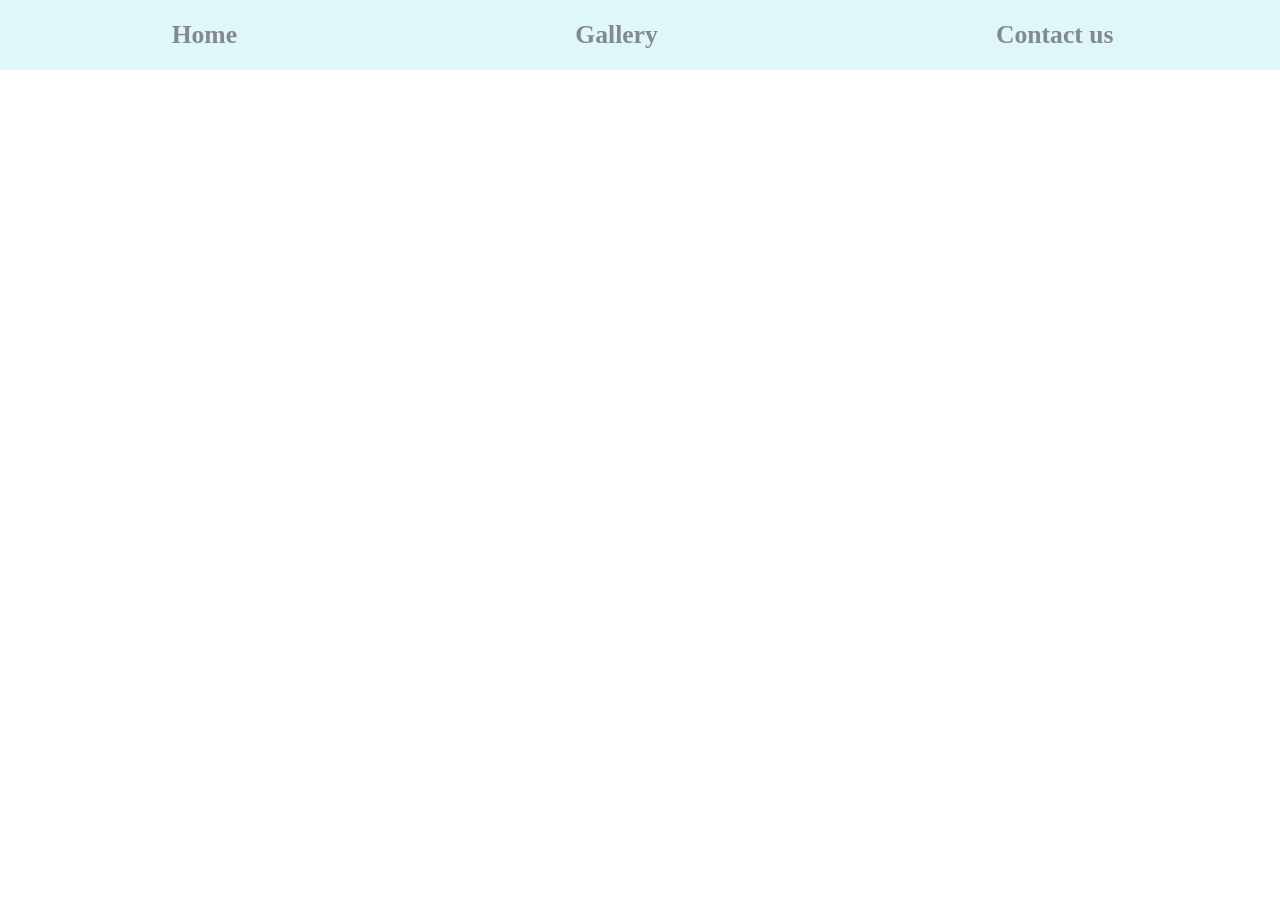
<file: week7/homepage/index.html>
<!DOCTYPE html>

<html lang="en">
    <head>
        <link href="https://cdn.jsdelivr.net/npm/bootstrap@5.2.3/dist/css/bootstrap.min.css" rel="stylesheet" integrity="sha384-rbsA2VBKQhggwzxH7pPCaAqO46MgnOM80zW1RWuH61DGLwZJEdK2Kadq2F9CUG65" crossorigin="anonymous">
        <script src="https://cdn.jsdelivr.net/npm/bootstrap@5.2.3/dist/js/bootstrap.bundle.min.js" integrity="sha384-kenU1KFdBIe4zVF0s0G1M5b4hcpxyD9F7jL+jjXkk+Q2h455rYXK/7HAuoJl+0I4" crossorigin="anonymous"></script>
        <link href="styles.css" rel="stylesheet">
        <title>My Webpage</title>
    </head>
    <body>
        <header>
            <nav>
                <a class="menu-items" href="./index.html">Home</a>
                <a class="menu-items" href="./gallery.html">Gallery</a>
                <a class="menu-items" href="./contact.html">Contact us</a>
            </nav>
        </header>
        <main>
            <div>
                <h1>HI IM FATEMEH SHIRAFKAN</h1>
                <span class="aboutMe">I am a front-end site developer and I was born in 2002. I am interested in programming and computers, and I plan to continue studying computers at the graduate level.</span>
            </div>
        </main>
    </body>
</html>
</file>
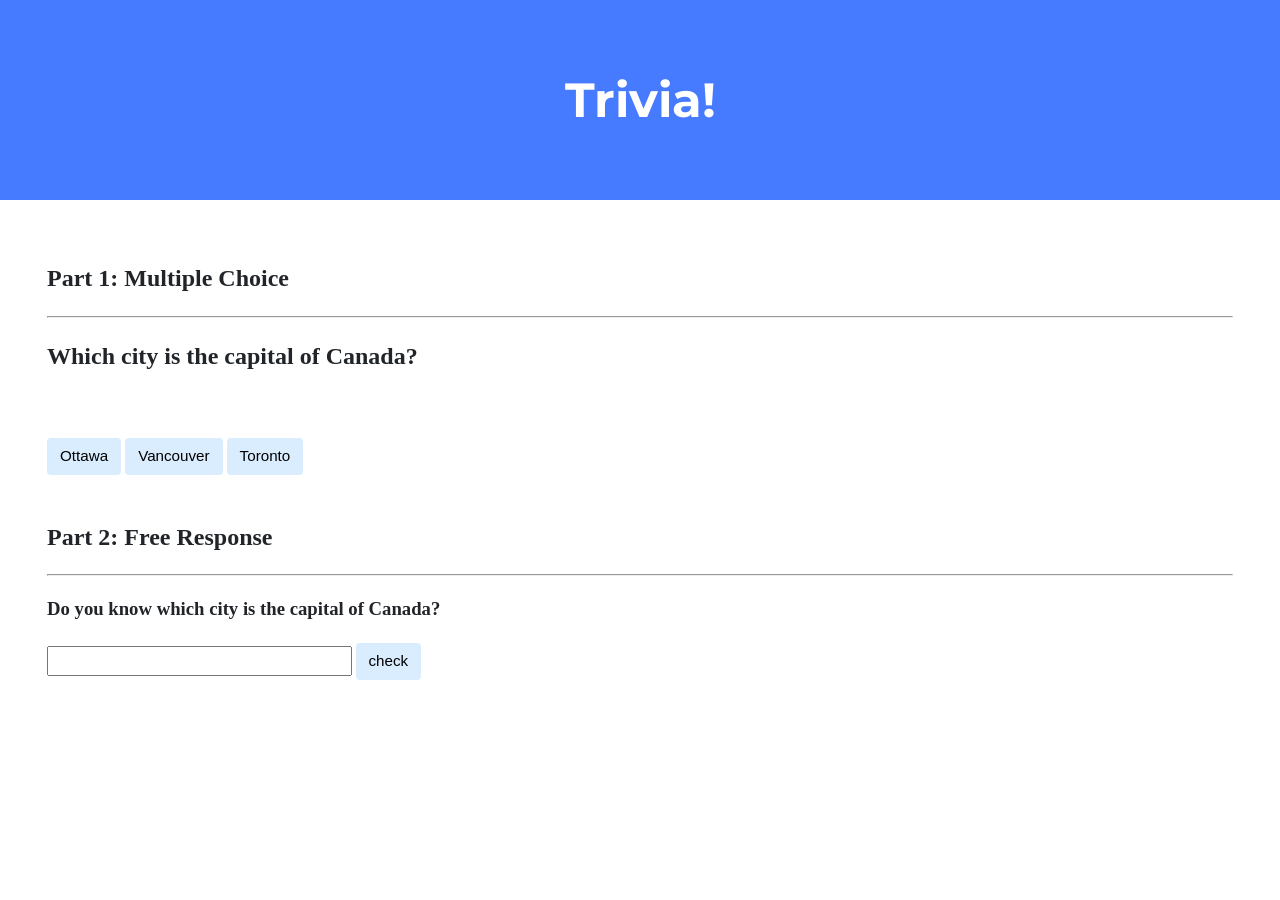
<file: week7/trivia/index.html>
<!DOCTYPE html>

<html lang="en">
    <head>
        <link href="https://fonts.googleapis.com/css2?family=Montserrat:wght@500&display=swap" rel="stylesheet">
        <link href="styles.css" rel="stylesheet">
        <title>Trivia!</title>
        <script>
            // TODO: Add code to check answers to questions

            document.addEventListener("DOMContentLoaded", function (){
                let result = document.querySelector(".alert-notice");
                let allBTN = document.querySelectorAll("#btn")
                console.log(allBTN)
                allBTN.forEach(function (btn) {
                    btn.addEventListener("click", function(event){
                        if(event.target.classList.contains('answer')){
                            result.innerHTML = "True"
                        }else{
                            result.innerHTML = "False"
                            }
                        })
                })

                let checkBTN = document.querySelector("#check")
                let inputFilde = document.querySelector("input")
                let notise = document.querySelector(".notise")
                checkBTN.addEventListener("click", function (){
                    if(inputFilde.value.toLowerCase() != "ottawa"){
                        notise.innerHTML = "False"
                    }else{
                        notise.innerHTML = "True"

                    }
                })



            })
        </script>
    </head>
    <body>
        <div class="header">
            <h1>Trivia!</h1>
        </div>

        <div class="container">
            <div class="section">
                <h2>Part 1: Multiple Choice </h2>
                <hr>
                <!-- TODO: Add multiple choice question here -->
                <h2>Which city is the capital of Canada? </h2>
                <br>
                <h2 class="alert-notice"></h2>
                <button id="btn" class="answer">Ottawa</button>
                <button id="btn">Vancouver</button>
                <button id="btn">Toronto</button>
            </div>

            <div class="section">
                <h2>Part 2: Free Response</h2>
                <hr>
                <!-- TODO: Add free response question here -->

                <h3>Do you know which city is the capital of Canada?</h3>
                <h2 class="notise"></h2>
                <input type="text">
                <button id="check">check</button>

            </div>
        </div>
    </body>
</html>
</file>
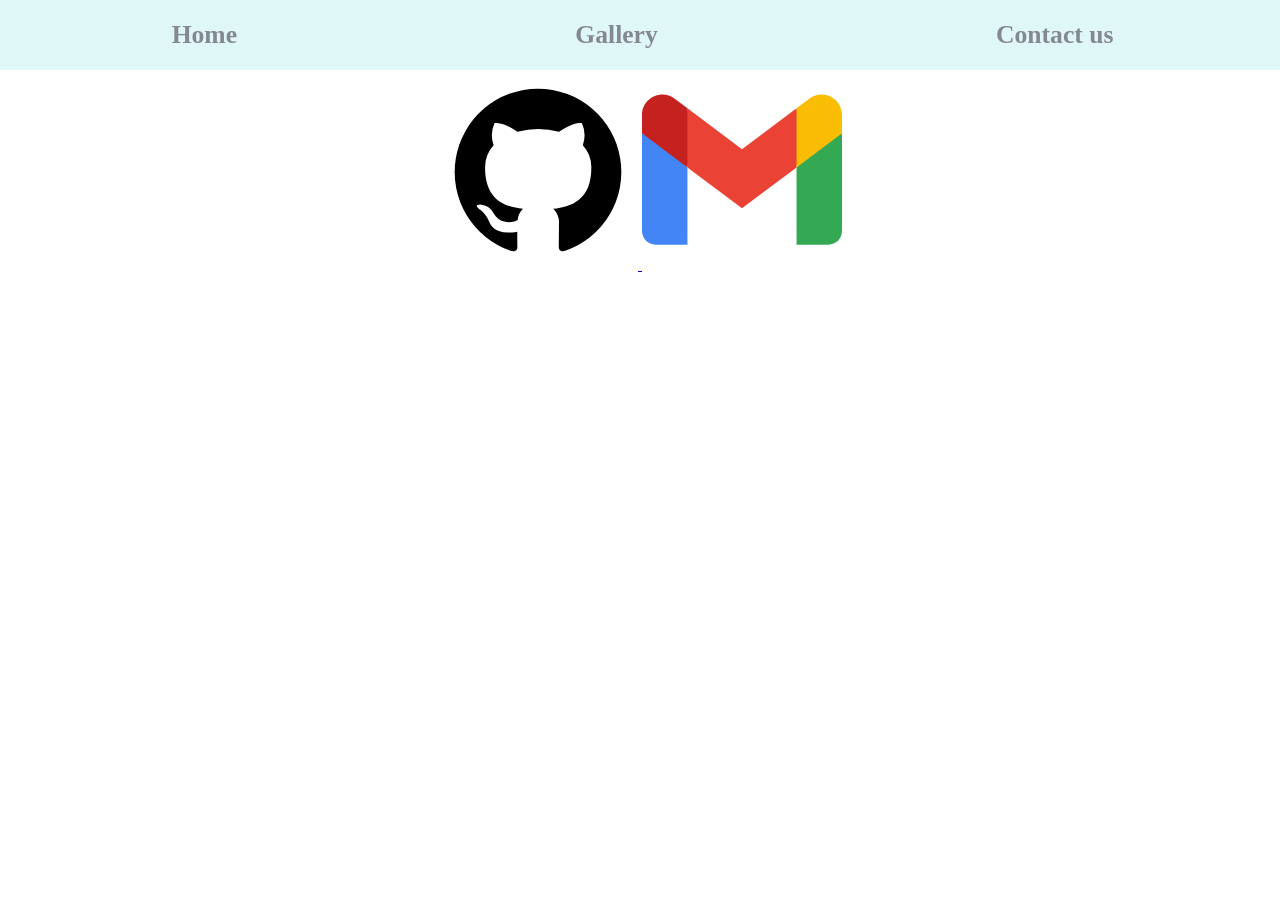
<file: week7/homepage/contact.html>
<!DOCTYPE html>
<html lang="en">
<head>
    <meta charset="UTF-8">
    <meta name="viewport" content="width=device-width, initial-scale=1.0">
    <link rel="stylesheet" href="gallery.css">
    <title>Document</title>
</head>
<body>
    <header>
        <nav>
            <a class="menu-items" href="./index.html">Home</a>
            <a class="menu-items" href="./gallery.html">Gallery</a>
            <a class="menu-items" href="./contact.html">Contact us</a>
        </nav>
    </header>

    <main>
        <div>
            <a target="_blank" href="https://github.com/Fatemeh-Shirafkan?tab=overview&from=2023-11-01&to=2023-11-18">
                <svg fill="#000000" width="200px" height="200px" viewBox="0 0 24 24" data-name="Layer 1"><path d="M12,2.2467A10.00042,10.00042,0,0,0,8.83752,21.73419c.5.08752.6875-.21247.6875-.475,0-.23749-.01251-1.025-.01251-1.86249C7,19.85919,6.35,18.78423,6.15,18.22173A3.636,3.636,0,0,0,5.125,16.8092c-.35-.1875-.85-.65-.01251-.66248A2.00117,2.00117,0,0,1,6.65,17.17169a2.13742,2.13742,0,0,0,2.91248.825A2.10376,2.10376,0,0,1,10.2,16.65923c-2.225-.25-4.55-1.11254-4.55-4.9375a3.89187,3.89187,0,0,1,1.025-2.6875,3.59373,3.59373,0,0,1,.1-2.65s.83747-.26251,2.75,1.025a9.42747,9.42747,0,0,1,5,0c1.91248-1.3,2.75-1.025,2.75-1.025a3.59323,3.59323,0,0,1,.1,2.65,3.869,3.869,0,0,1,1.025,2.6875c0,3.83747-2.33752,4.6875-4.5625,4.9375a2.36814,2.36814,0,0,1,.675,1.85c0,1.33752-.01251,2.41248-.01251,2.75,0,.26251.1875.575.6875.475A10.0053,10.0053,0,0,0,12,2.2467Z"/>
                </svg>
            </a>
            <a target="_blank" href="imfa.cod@gmail.com">
                <svg width="200px" height="200px" viewBox="0 -31.5 256 256" version="1.1" preserveAspectRatio="xMidYMid">
                    <g>
                        <path d="M58.1818182,192.049515 L58.1818182,93.1404244 L27.5066233,65.0770089 L0,49.5040608 L0,174.59497 C0,184.253152 7.82545455,192.049515 17.4545455,192.049515 L58.1818182,192.049515 Z" fill="#4285F4"></path>
                        <path d="M197.818182,192.049515 L238.545455,192.049515 C248.203636,192.049515 256,184.224061 256,174.59497 L256,49.5040608 L224.844415,67.3422767 L197.818182,93.1404244 L197.818182,192.049515 Z" fill="#34A853"></path>
                        <polygon fill="#EA4335" points="58.1818182 93.1404244 54.0077618 54.4932827 58.1818182 17.5040608 128 69.8676972 197.818182 17.5040608 202.487488 52.4960089 197.818182 93.1404244 128 145.504061"></polygon>
                        <path d="M197.818182,17.5040608 L197.818182,93.1404244 L256,49.5040608 L256,26.2313335 C256,4.64587897 231.36,-7.65957557 214.109091,5.28587897 L197.818182,17.5040608 Z" fill="#FBBC04"></path>
                        <path d="M0,49.5040608 L26.7588051,69.5731646 L58.1818182,93.1404244 L58.1818182,17.5040608 L41.8909091,5.28587897 C24.6109091,-7.65957557 0,4.64587897 0,26.2313335 L0,49.5040608 Z" fill="#C5221F"></path>
                    </g>
                </svg>
            </a>
        </div>
    </main>
</body>
</html>
</file>
<file: week7/homepage/styles.css>
/* http://meyerweb.com/eric/tools/css/reset/
   v2.0 | 20110126
   License: none (public domain)
*/

html, body, div, span, applet, object, iframe,
h1, h2, h3, h4, h5, h6, p, blockquote, pre,
a, abbr, acronym, address, big, cite, code,
del, dfn, em, img, ins, kbd, q, s, samp,
small, strike, strong, sub, sup, tt, var,
b, u, i, center,
dl, dt, dd, ol, ul, li,
fieldset, form, label, legend,
table, caption, tbody, tfoot, thead, tr, th, td,
article, aside, canvas, details, embed,
figure, figcaption, footer, header, hgroup,
menu, nav, output, ruby, section, summary,
time, mark, audio, video {
	margin: 0;
	padding: 0;
	border: 0;
	font-size: 100%;
	font: inherit;
	vertical-align: baseline;
}
/* HTML5 display-role reset for older browsers */
article, aside, details, figcaption, figure,
footer, header, hgroup, menu, nav, section {
	display: block;
}
body {
	line-height: 1;
}
ol, ul {
	list-style: none;
}
blockquote, q {
	quotes: none;
}
blockquote:before, blockquote:after,
q:before, q:after {
	content: '';
	content: none;
}
table {
	border-collapse: collapse;
	border-spacing: 0;
}

/* end of css reset styles */

body{
    background-image: url("https://wallpaper.dog/large/5557995.jpg");
    overflow-x: hidden;
}

nav{
    width: 100vw;
    background: #C1F0EF;
    height: 70px;
    opacity: 0.5;
    display: flex;
    align-items: center;
    justify-content: space-around;
}

.menu-items{
    color: #0C1329;
    font-size: 1.6rem;
    font-weight: 900;
    text-decoration: none;
    padding-left: 5px;
    border-radius: 8px;
}

.menu-items:hover{
    color: #0C1329;
    border-left: 5px solid #0C1329;
}

main{
    height: 370px;
    padding-top: 100px;
}

div{
    display: flex;
    align-items: center;
    flex-direction: column;
}

h1{
    color: #fff;
    font-size: 2rem;
    margin-bottom: 1rem;
}

.aboutMe{
    color: #fff;
    font-size: 1.3rem;
}
</file>
<file: week7/trivia/styles.css>
body {
    background-color: #fff;
    color: #212529;
    font-size: 1rem;
    font-weight: 400;
    line-height: 1.5;
    margin: 0;
    text-align: left;
}

.container {
    margin-left: auto;
    margin-right: auto;
    padding-left: 15px;
    padding-right: 15px;
}

.header {
    background-color: #477bff;
    color: #fff;
    margin-bottom: 2rem;
    padding: 2rem 1rem;
    text-align: center;
}

.section {
    padding: 0.5rem 2rem 1rem 2rem;
}

.section:hover {
    background-color: #f5f5f5;
    transition: color 2s ease-in-out, background-color 0.15s ease-in-out;
}

h1 {
    font-family: 'Montserrat', sans-serif;
    font-size: 48px;
}

button, input[type="submit"] {
    background-color: #d9edff;
    border: 1px solid transparent;
    border-radius: 0.25rem;
    font-size: 0.95rem;
    font-weight: 400;
    line-height: 1.5;
    padding: 0.375rem 0.75rem;
    text-align: center;
    transition: color 0.15s ease-in-out, background-color 0.15s ease-in-out, border-color 0.15s ease-in-out, box-shadow 0.15s ease-in-out;
    vertical-align: middle;
}


input[type="text"] {
    line-height: 1.8;
    width: 25%;
}

input[type="text"]:hover {
    background-color: #f5f5f5;
    transition: color 2s ease-in-out, background-color 0.15s ease-in-out;
}
</file>
<file: week7/homepage/gallery.css>
/* http://meyerweb.com/eric/tools/css/reset/
   v2.0 | 20110126
   License: none (public domain)
*/

html, body, div, span, applet, object, iframe,
h1, h2, h3, h4, h5, h6, p, blockquote, pre,
a, abbr, acronym, address, big, cite, code,
del, dfn, em, img, ins, kbd, q, s, samp,
small, strike, strong, sub, sup, tt, var,
b, u, i, center,
dl, dt, dd, ol, ul, li,
fieldset, form, label, legend,
table, caption, tbody, tfoot, thead, tr, th, td,
article, aside, canvas, details, embed,
figure, figcaption, footer, header, hgroup,
menu, nav, output, ruby, section, summary,
time, mark, audio, video {
	margin: 0;
	padding: 0;
	border: 0;
	font-size: 100%;
	font: inherit;
	vertical-align: baseline;
}
/* HTML5 display-role reset for older browsers */
article, aside, details, figcaption, figure,
footer, header, hgroup, menu, nav, section {
	display: block;
}
body {
	line-height: 1;
}
ol, ul {
	list-style: none;
}
blockquote, q {
	quotes: none;
}
blockquote:before, blockquote:after,
q:before, q:after {
	content: '';
	content: none;
}
table {
	border-collapse: collapse;
	border-spacing: 0;
}

/* end of css reset styles */

nav{
    width: 100vw;
    background: #C1F0EF;
    height: 70px;
    opacity: 0.5;
    display: flex;
    align-items: center;
    justify-content: space-around;
}

.menu-items{
    color: #0C1329;
    font-size: 1.6rem;
    font-weight: 900;
    text-decoration: none;
    padding-left: 5px;
    border-radius: 8px;
}

.menu-items:hover{
    color: #0C1329;
    border-left: 5px solid #0C1329;
}

main{
    display: flex;
    align-items: center;
    justify-content: center;
}

.gallery-box{
    display: flex;
    align-items: center;
    flex-direction: column;
    justify-content: center;
}

img{
    width: 790px;
    margin-bottom: 50px;
}
</file>
